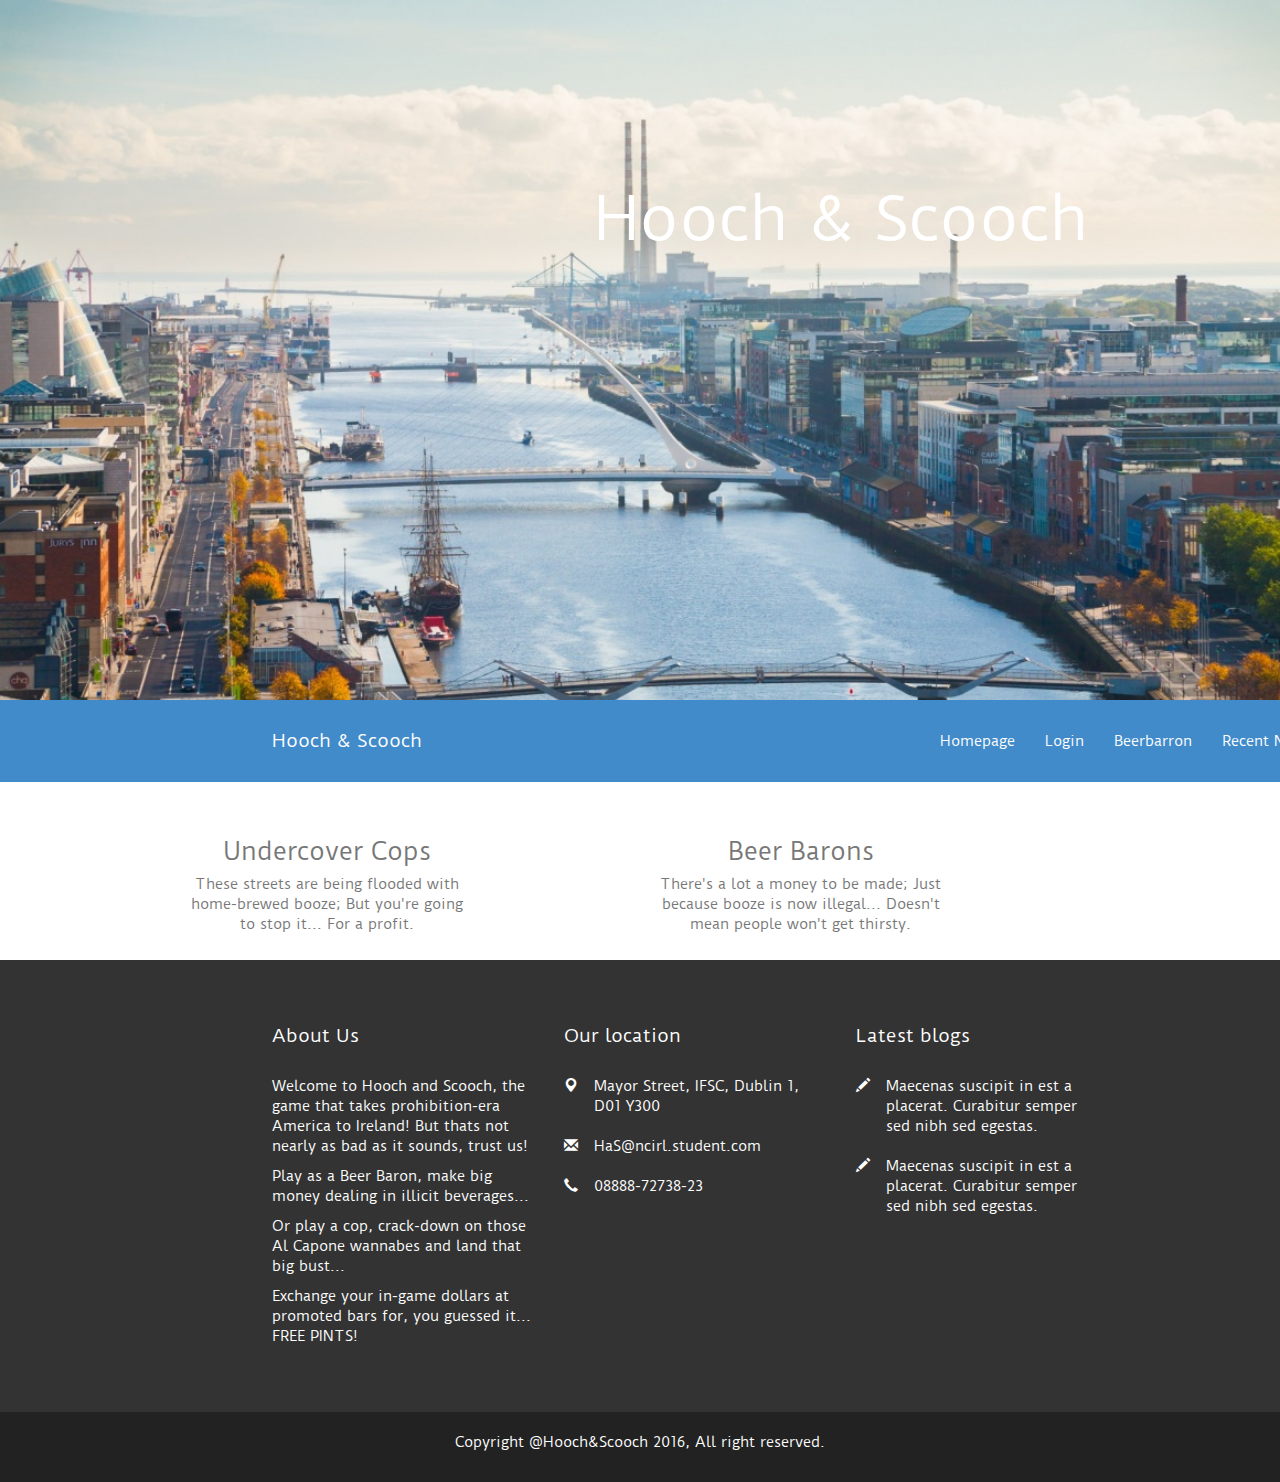
<file: KapukAlas/index.html>
<!DOCTYPE html>
<html>
  <head>
    <title>KapukAlas - Multipurpose template</title>
    <meta name="viewport" content="width=device-width, initial-scale=1.0">
    <!-- Bootstrap -->
    <link href="css/bootstrap.css" rel="stylesheet">
    <link href="css/style.css" rel="stylesheet">
        <script>
function form(){

                $.ajax({
                    url:"form.php",
                })
                .done(function(msg){
                $('#checker').html(msg);
            
                });
            }  
        
    </script>
  </head>
  <body>
    <header>
      <div class="container">
        <center>
            <h1>Hooch & Scooch</h1>
        </center>
      </div>
    </header>


<!-- The Modal -->

    <div id="nav">
    <nav class="navbar navbar-default navbar-static affix-top" role="navigation">
      <!-- Brand and toggle get grouped for better mobile display -->
      <div class="container">
      <div class="navbar-header">
        
        <button type="button" class="navbar-toggle" data-toggle="collapse" data-target="#bs-example-navbar-collapse-1">
          <span class="sr-only">Toggle navigation</span>
          <span class="icon-bar"></span>
          <span class="icon-bar"></span>
          <span class="icon-bar"></span>
        </button>
        <a class="navbar-brand" href="#">Hooch & Scooch</a>
      </div>

      <!-- Collect the nav links, forms, and other content for toggling -->
      <div class="collapse navbar-collapse" id="bs-example-navbar-collapse-1">
        <ul class="nav navbar-nav">
        </ul>
        <ul class="nav navbar-nav navbar-right">
          <li><a href="/KapukAlas/index.html">Homepage</a></li>
          <li><a onclick="document.getElementById('id01').style.display='block'" style="width:auto;">Login</a></li>
          <li><a href="pages/beerbarron.html">Beerbarron</a></li>
          <li class="dropdown">
            <a onclick="getUserLocation();" class="dropdown-toggle" data-toggle="dropdown">Recent Nearby Players <b class="caret"></b></a>
            <ul class="dropdown-menu">
              
            </ul>
          </li>
        </ul>
      </div><!-- /.navbar-collapse -->
    </div>
    </nav>
  </div>
  


<div id="id01" class="modal"> 
    <div id="left" class="modal-contentl animate" class="container">
         <form class="end" action = "pages/login.php" method ="POST">
           <label><b>Username</b></label>
            <center><input type="text" name="Uname" required="true"/></center>
            
             <label><b>Password</b></label>
            <center><input type="password" name="Password" required="true"/></center>
      
      <button  type="submit" name = "formSubmit" value="Submit">Login</button>
      
      
      <input type="checkbox" checked="checked"/> Remember me
            
                <div class="end" style="background-color:#f1f1f1">
      <button type="button" onclick="document.getElementById('id01').style.display='none'" class="cancelbtn">Cancel</button>
      <span class="password">Forgot <a href="#">password?</a></span>
          </form>
        </div>
 
    </div>
  <div class="modal-contentr animate" class="container">
                 <form class="end" action = "form.php" method ="POST">
            <label>First Name:<br/></label>
            <center><input type="text" name="Fname" required="true"/> </center>
            
            <label>Last Name:<br/></label>
            <center><input type="text" name="Lname" required="true"/></center>
            
            <label>Email:<br/></label>
            <center><input type="text" name="Email" required="true"/></center>
            
            <label>Username:<br/></label>
            <center><input type="text" name="Uname" required="true"/></center>
            
            <label>Password:<br/></label>
            <center><input type="password" name="Password" required="true"/></center>
            
            <label>Choose a Character:</label> <br/><br/>
            <select name ="charater">
                <option value = "0">Beer Barron
                
                </option>
                
                <option value = "1" >Cop
                
                </option>
            </select>
            <br/>
            <button type="submit" onclick = "form();"  name = "formSubmit" value="Submit">Submit</button
        </form>
    </div>
</div>


<div id="chatBox" class="modal">
  
  <form class="modal-content animate">
    <div class="imgcontainer" id='chatSpan'>
      <span onclick="document.getElementById('chatBox').style.display='none'" class="close" title="Close Modal">&times;</span>
      
    </div>

    <div class="container">
      <label><b>Message</b></label>
      <input type="textarea" placeholder="Enter your message" name="message"/>

      <label ></label>
        
      <button type="button">Send</button>
      &nbsp;&nbsp;&nbsp;&nbsp;
      <button type="button">Sell Beer</button>
      </div>
    

    
  </form>
</div>



  <div id="wrapper">
  <div id="left">
    <section id="about" class="container">
      <div class="row">
        <div class="col-md-3">
         
          <h3>Undercover Cops</h3>
          <p> These streets are being flooded with home-brewed booze; But you're going to stop it... For a profit. </p>
        </div>
      </div>
    </section>
          <section id="about9" class="container"> 
      <div class="row">
        <div class="col-md-3">
         
          <h3>Beer Barons</h3>
          <p>There's a lot a money to be made; Just because booze is now illegal... Doesn't mean people won't get thirsty.</p>
        </div>
      </div>
    </section>
</div>


  <footer>
    <div class="container">
      <div class="row">
        <div class="col-md-3">
          <h4>About Us</h4>
          <p> Welcome to Hooch and Scooch, the game that takes prohibition-era America to Ireland! But thats not nearly as bad as it sounds, trust us!</p>
          <p> Play as a Beer Baron, make big money dealing in illicit beverages...</p>
          <p> Or play a cop, crack-down on those Al Capone wannabes and land that big bust...</p>
          <p> Exchange your in-game dollars at promoted bars for, you guessed it... FREE PINTS! </p>
        </div>
        <div class="col-md-3">
          <h4>Our location</h4>
          <div class="row">
            <div class="col-md-1"><span class="glyphicon glyphicon-map-marker"></span></div>
            <div class="col-md-10">Mayor Street, IFSC, Dublin 1, D01 Y300</div>
          </div><br>
          <div class="row">
            <div class="col-md-1"><span class="glyphicon glyphicon-envelope"></span></div>
            <div class="col-md-10">HaS@ncirl.student.com</div>
          </div><br>
          <div class="row">
            <div class="col-md-1"><span class="glyphicon glyphicon-earphone"></span></div>
            <div class="col-md-10">08888-72738-23</div>
          </div>
        </div>
        <div class="col-md-3">
          <h4>Latest blogs</h4>
          <div class="row">
            <div class="col-md-1"><span class="glyphicon glyphicon-pencil"></span></div>
            <div class="col-md-10">Maecenas suscipit in est a placerat. Curabitur semper sed nibh sed egestas. </div>
          </div><br>
          <div class="row">
            <div class="col-md-1"><span class="glyphicon glyphicon-pencil"></span></div>
            <div class="col-md-10">Maecenas suscipit in est a placerat. Curabitur semper sed nibh sed egestas. </div>
          </div>
        </div>
      </div>
    </div>
  </footer>  

  <footer id="copyright">
    <p>Copyright @Hooch&Scooch 2016, All right reserved.</p>
  </footer>

    <script src="js/jquery.js"></script>
    <script src="js/bootstrap.min.js"></script>
    <script>
      $(function() {
  $('a[href*=#]:not([href=#])').click(function() {
    if (location.pathname.replace(/^\//,'') == this.pathname.replace(/^\//,'') && location.hostname == this.hostname) {
      var target = $(this.hash);
      target = target.length ? target : $('[name=' + this.hash.slice(1) +']');
      if (target.length) {
        $('html,body').animate({
          scrollTop: target.offset().top
        }, 1000);
        return false;
      }
    }
  });
});

      $(function() {
  //navbar affix
  $('#nav').affix({
    offset: {
      top: $('header').height()
    }
  });
});

      $('#nav .navbar-nav li>a').click(function(){
  var link = $(this).attr('href');
  var posi = $(link).offset().top+20;
  $('body,html').animate({scrollTop:posi},700);
})


      $( document ).ready(function() {
    $("[rel='tooltip']").tooltip();    
 
    $('.thumbnail').hover(
        function(){
            $(this).find('.caption').fadeIn(250);
        },
        function(){
            $(this).find('.caption').fadeOut(205);
        }
    ); 
});
    </script>
    <script>
// Get the modal
var modal = document.getElementById('id01');

// When the user clicks anywhere outside of the modal, close it
window.onclick = function(event) {
    if (event.target == modal) {
        modal.style.display = "none";
    }
}

var chatBox = document.getElementById('chatBox');

// When the user clicks anywhere outside of the modal, close it
window.onclick = function(event) {
    if (event.target == chatBox) {
        chatBox.style.display = "none";
    }
}

</script>

<script>
// Script for geolocation. HTML5 GeoLocation API
function getUserLocation(){
  
  if(navigator.geolocation){
    navigator.geolocation.getCurrentPosition(showPosition);
  } else {
    alert("Cannot find location");
  }
}
function showPosition(position){
  var latitude = position.coords.latitude;
  var longitude = position.coords.longitude;
  
  
  
  alert("Latitude: "+latitude+"  Longitude: "+longitude);
  $('.dropdown-menu').children().empty();
  var chatList = [];

$.ajax({
  url: "./pages/Location.php",
  type: "POST",
  data: {latitude: latitude, longitude: longitude}
  /*dataType: 'json',
    success: function parseData(chatList){
      for(var i=0; i<chatList.length; i++){
        alert(chatList[i].username);
        var element = "<li><a id='userDetails"+i+"' onclick='startChat(this);'>"+chatList[i].username+"&nbsp;&nbsp;&nbsp;&nbsp;&nbsp;&nbsp;"+chatList[i].lastSeen+"</a></li>";
        $('.dropdown-menu').append(element);
      }
    }*/
});

chatList = [
    {"username":"John", "lastSeen":"2 mins ago"}, 
    {"username":"Alan", "lastSeen":"5 mins ago"}, 
    {"username":"Smith", "lastSeen":"7 mins ago"}
];
for(var i=0; i<chatList.length; i++){
        var element = "<li><a id='userDetails"+i+"' onclick='startChat(this);'>"+chatList[i].username+"&nbsp;&nbsp;&nbsp;&nbsp;&nbsp;&nbsp;"+chatList[i].lastSeen+"</a></li>";
        $('.dropdown-menu').append(element);
}
  
}
function startChat(element){
  $('#chatBox').show();
  //$('#chatSpan').empty();
  $('#chatSpan').append("<span>"+$(element).text()+"</span>");
  
}





















/*$('#idofdivwhereyouclick').click(function () {
    var url = $('#idoftagwhereimageispresent').attr('href'),
    image = new Image();
    image.src = url;
    image.onload = function () {
        $('#image-holder').empty().append(image);
    };
    image.onerror = function () {
        $('#image-holder').empty().html('That image is not available.');
    }

    $('#image-holder').empty().html('Loading...');

    return false;
});*/


//place url of image in a <a></a> tag in its href property and make it hidden
//copy url from that tag using above code and place image in new div






</script>

  </body>
</html>
</file>
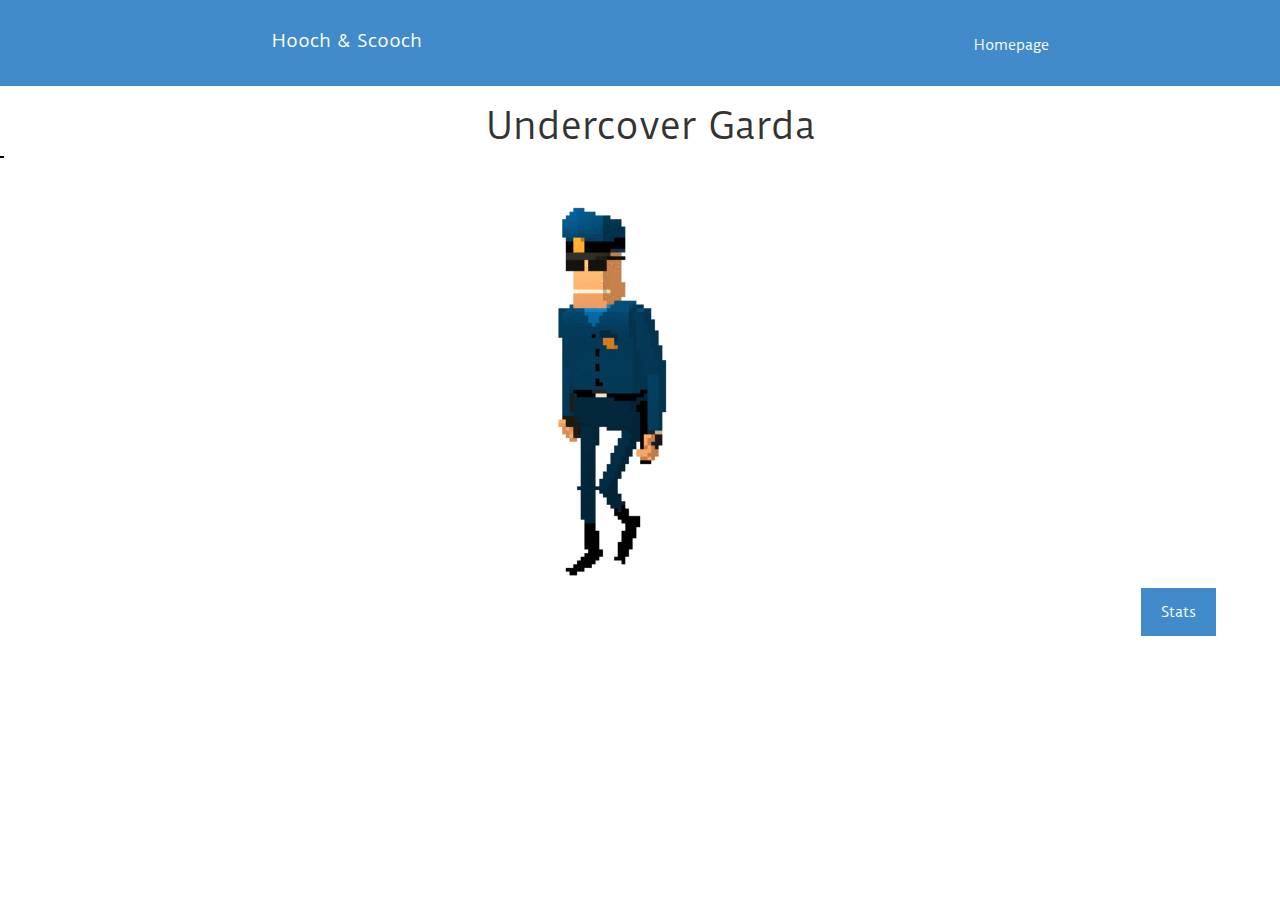
<file: KapukAlas/pages/cop.html>
<!DOCTYPE html>
<html>
    <head>
        <title> </title>
    <link href="../css/bootstrap.css" rel="stylesheet">
    <link href="../css/style.css" rel="stylesheet">
    <script src="https://ajax.googleapis.com/ajax/libs/jquery/1.8.3/jquery.min.js"></script>
    
        <script src="https://ajax.googleapis.com/ajax/libs/jquery/1.8.3/jquery.min.js"></script>
        
        <script>
            setInterval(function() {
             //alert("Lets do it!!")
             request();
             response();
             loadStats();
             
            }, 3000 /*1000 * 60 * 2*/); // where X is your every X minutes
            
function request(){

                $.ajax({
                    url:"copChecker.php",
                })
                .done(function(msg){
                $('#checker').html(msg);
                    
                   // alert(msg);
            
                });
                //alert(msg)
            }

function myNick($Username, $buyer, $item, $amount, $price){
    //alert($buyer);
    
                $.ajax({
                    
                    
                    type: "POST",
                    url: 'copTransaction.php',
                    data: {Username: $Username, item: $item, amount: $amount, price: $price , buyer: $buyer, }
                });
}


        function loadStats(){
             $.ajax({
             url: 'copStats.php'})
            .done (function(data) {
            $('#stats').html(data);
             //alert( "Load was performed." );
             });
         }
        </script>
    </head>
    <body>
        
 
  
  
  <div id="nav" >
    <nav class="navbar navbar-default navbar-static affix-top" role="navigation">
      <!-- Collect the nav links, forms, and other content for toggling -->
      <div class="container">
      <div class="fourbyfour" id="bs-example-navbar-collapse-1">
        <ul class="nav navbar-nav"><a class="navbar-brand" id="title" href="#"><CENTER>Hooch & Scooch</CENTER></a>
        </ul>
        <ul class="nav navbar-nav navbar-right1" class="fourbyfour" style= width:100%;> 
        
          <li id="w"><a href="#" href="/KapukAlas/index.html"><center>Homepage</center></a></li>
            </ul>
          </li>
        </ul>
      </div><!-- /.navbar-collapse -->
    </div>
    </nav>
  </div>
      <div id="headerc" >
        <h1>Undercover Garda</h1>
        </div>
         <div id = "checker">
             
         </div>
         <div id = "response">
             
         </div>
         <div id="imgc">
             <img src="..//img/cop_walks.gif" alt="HTML5 Icon"  style="width:53%;height:53%;">
         </div>
         <div id="br">
        <button type="button" id="bt" onclick="loadStats()">Stats</button>
        </div>
        <div id = "stats">
            
            
        </div>
         


    </body>
</html>
</file>
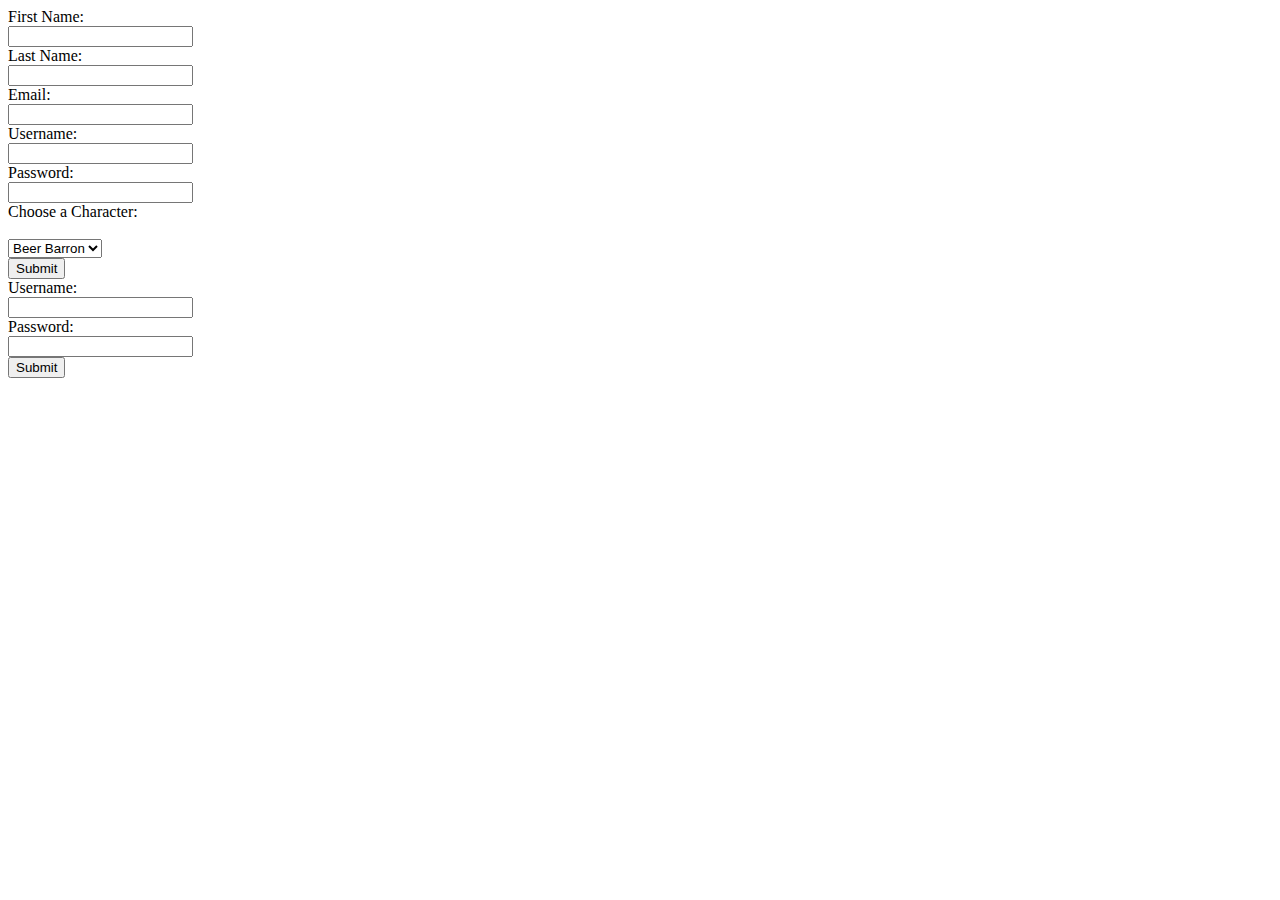
<file: KapukAlas/pages/form.html>
<!DOCTYPE html>
<html>
    <head>
        <title>Form </title>
      <script src="https://ajax.googleapis.com/ajax/libs/jquery/1.8.3/jquery.min.js"></script>
        
    <script>
function form(){

                $.ajax({
                    url:"form.php",
                })
                .done(function(msg){
                $('#checker').html(msg);
            
                });
            }
        
    </script>
    </head>
    <body>
        <form action = "form.php" method ="POST">
            First Name:<br/>
            <input type="text" name="Fname"/>
            <br/>
            Last Name:<br/>
            <input type="text" name="Lname"/>
            <br/>
            Email:<br/>
            <input type="text" name="Email"/>
            <br/>
            Username:<br/>
            <input type="text" name="Uname"/>
            <br/>
            Password:<br/>
            <input type="text" name="Password"/>
            <br/>
            Choose a Character: <br/><br/>
            <select name ="charater">
                <option value = "0">Beer Barron
                
                </option>
                
                <option value = "1" >Cop
                
                </option>
            </select>
            <br/>
            <input type="submit" onclick = "form();"  name = "formSubmit" value="Submit"/>
        </form>
        
        <div id "checker">
            
        </div>
        
         <form action = "login.php" method ="POST">
            Username:<br/>
            <input type="text" name="Uname"/>
            <br/>
            Password:<br/>
            <input type="text" name="Password"/>
            <br/>
            <input type="submit"  name = "formSubmit" value="Submit"/>
        </form>

    </body>
</html>
</file>
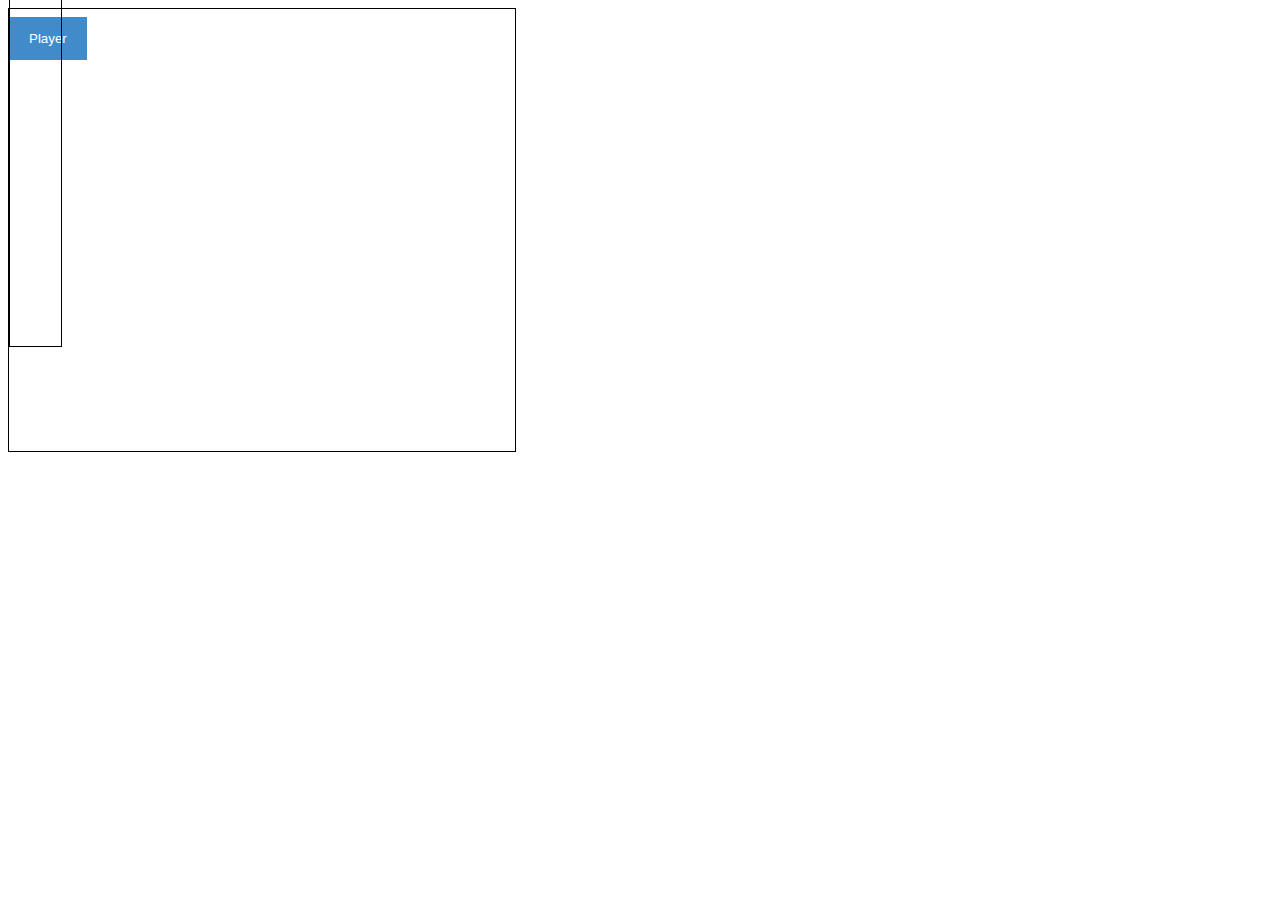
<file: KapukAlas/pages/test.html>
<!DOCTYPE>
<html>
        <link href="../css/style.css" rel="stylesheet">
    <head>
        <title>Testin stuff yo</title>
        
    </head>
    <body>
    
<div id="Player_container">
     <button type="button"  onclick="loadDoc1()">Player</button>
     <div id="player">
                                
                               
    </div>
</div>
    
    <script>
   function loadDoc1(){
                                $.ajax({
                                    url: 'test.php'})
                                    .done (function(data) {
                                    $('#player').html(data);
                                    alert( "Load was performed." );
                                    });
   }
   </script>
    </body>
</html>
</file>
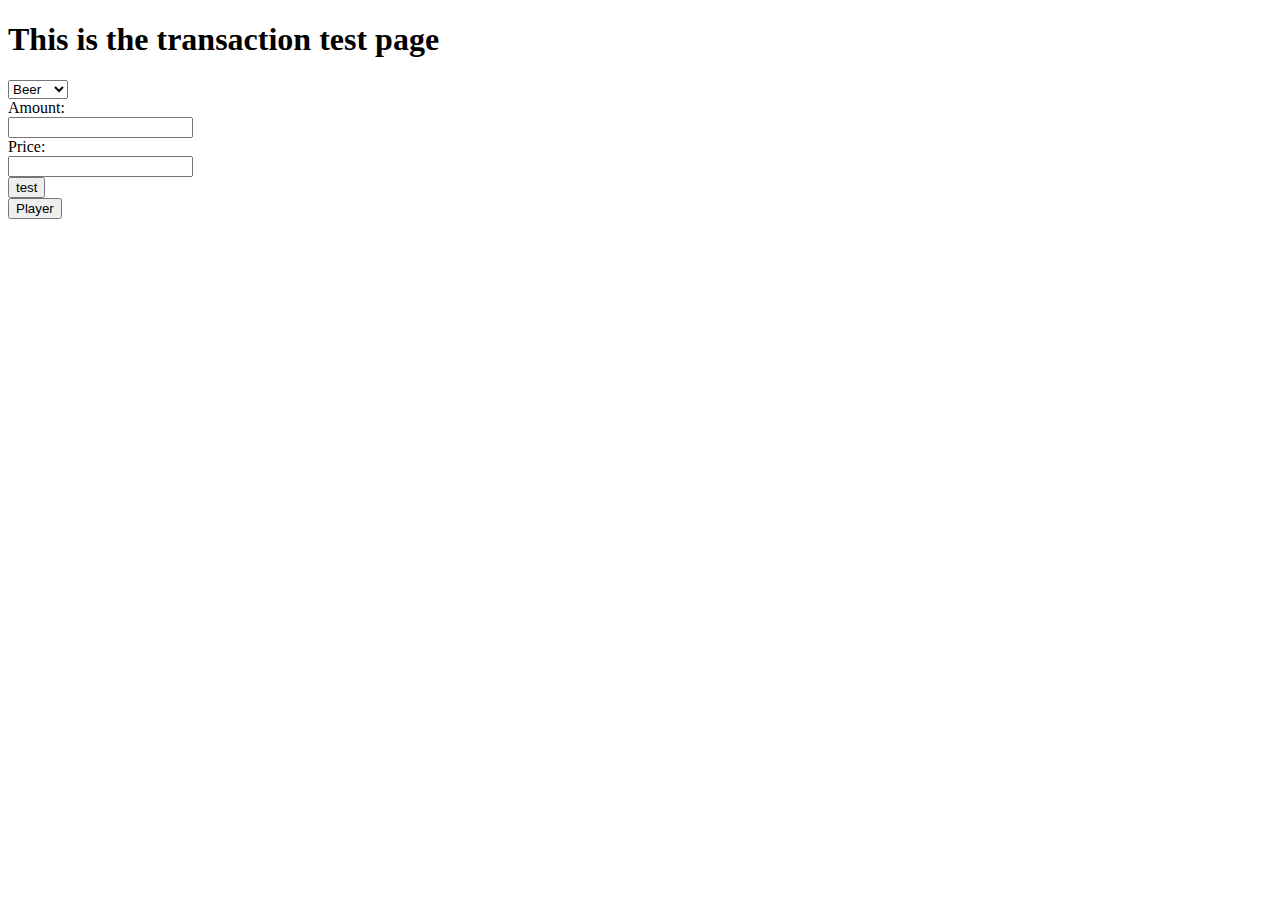
<file: KapukAlas/pages/transaction.html>
<!DOCTYPE html>
<html>
   <head>
      <title> </title>
      <script src="https://ajax.googleapis.com/ajax/libs/jquery/1.8.3/jquery.min.js"></script>
      
      <style type="text/css">
      
      #player{
          width: 300px;
          height: 300px;
          
      }
 table { 
          width: 100%; 
          border-collapse: collapse; 
        }

        tr:nth-of-type(odd) { 
          background: #eee; 
        }
        th { 
          background: #333; 
          color: white; 
          font-weight: bold; 
        }
        td, th { 
          padding: 6px; 
          border: 1px solid #ccc; 
          text-align: left; 
        }
        
        @media 
        only screen and (max-width: 760px),
        (min-device-width: 768px) and (max-device-width: 1024px)  {
        
        	/* Force table to not be like tables anymore */
        	table, thead, tbody, th, td, tr { 
        		display: block; 
        	}
        	
        	/* Hide table headers (but not display: none;, for accessibility) */
        	thead tr { 
        		position: absolute;
        		top: -9999px;
        		left: -9999px;
        	}
        	
        	tr { border: 1px solid #ccc; }
        	
        	td { 
        		/* Behave  like a "row" */
        		border: none;
        		border-bottom: 1px solid #eee; 
        		position: relative;
        		padding-left: 50%; 
        	}
        	
        	td:before { 
        		/* Now like a table header */
        		position: absolute;
        		/* Top/left values mimic padding */
        		top: 6px;
        		left: 6px;
        		width: 45%; 
        		padding-right: 10px; 
        		white-space: nowrap;
        	}
        	    
        	td:nth-of-type(1):before { content: "Username:"; }
          	td:nth-of-type(2):before { content: "Beer:"; }
          	td:nth-of-type(3):before { content: "Spirit:"; }
          	td:nth-of-type(4):before { content: "Money:"; }
        	}
      </style>
   </head>
   <body>
      <h1>This is the transaction test page</h1>
      <div id="Input_form">
          <form>
              <select id = "item">
                  <option value="Beer">Beer</option>
                  <option value="Spirit">Spirits</option>
                  <option value="Wine">Wine</option>
                  <option value="Cider">Cider</option>
              </select><br/>
            Amount:<br/>
            <input id = "amount" type="number" name="amount" min="1"/>
            <br/>
            Price:<br/>
            <input id="price" type="number" name="price" min="1"/>
            <br/>
            
            <button type="button"  onclick="myFunction2()">test</button>
             
          </form>
      </div>
      <div id="Player_container">
         <button type="button"  onclick="loadDoc1()">Player</button>
         <div id="player">
         </div>
         
         <div id = "checker">
             
         </div>
         
        <div id = "checker2">
             
         </div>
       <div id = "response">
             
        </div>
      </div>
     
    <script>
         function loadDoc1(){
             $.ajax({
             url: 'test.php'})
            .done (function(data) {
            $('#player').html(data);
             });
         }
         
         function myFunction2(elem){
             //alert("the element that is being refer5enced is : "+elem);
             var item = document.getElementById("item").value;
             var amount = document.getElementById("amount").value;
             var price = document.getElementById("price").value;
            // alert(elem+" "+item+" "+amount+" "+price);
             //window.location.href = "sellFunction.php?elem=" + elem + "&item=" + item + "&amount=" + amount + "&price=" + price;
             
             
             
                $.ajax({
                    
                    
                    type: "POST",
                    url: 'sellFunction.php',
                    data: {elem: elem, item: item, amount: amount, price: price}
                }).done(function(msg){
                    
                    //alert(msg);
            
                });

         }
        
setInterval(function() {
 //alert("Lets do it!!")
 request();
 response();
 
}, 3000 /*1000 * 60 * 2*/); // where X is your every X minutes

function request(){

                $.ajax({
                    url:"checker.php",
                })
                .done(function(msg){
                $('#checker').html(msg);
                    
                   // alert(msg);
            
                });
                //alert(msg)
            }

function response(){
                 $.ajax({
                    url:"response.php",
                })
                .done(function(msg){
                $('#response').html(msg);
                    
                   // alert(msg);
            
                });
                //alert(msg)
}
    
 
            
function myAccept($Username, $buyer, $item, $amount, $price){
    //alert($buyer);
    
                $.ajax({
                    
                    
                    type: "POST",
                    url: 'checker2.php',
                    data: {Username: $Username, item: $item, amount: $amount, price: $price , buyer: $buyer, }
                }).done(function(msg){
                    //alert($buyer);
                $('#checker2').html(msg);
                });
}

function myDeny($Username, $buyer){
    //alert($buyer);
    
                $.ajax({
                    
                    
                    type: "POST",
                    url: 'checkerDeny.php',
                    data: {Username: $Username, buyer: $buyer, }
                }).done(function(msg){
                    //alert($buyer);
                $('#checker2').html(msg);
                });
}
         
         
</script>

</body>
</html>
</file>
<file: KapukAlas/css/style.css>
@import url(http://fonts.googleapis.com/css?family=Duru+Sans);
body {
	font-family: 'Duru Sans', sans-serif;
}
h1, h2, h3, h4, h5, h6, p {
	font-family: 'Duru Sans', Open Sans Light;
}
header {
	background:url(../img/dub.jpg) no-repeat;
	height:700px;
	width:100%;
	background-size: 100% auto;
	padding-top:50px;
	color: #fff;
}
#collapse-navbar-collapse.bs-example-navbar-collapse-1 {
	width: 100%;
	color:blue;
}
#progress{
	width:50px;border:1px solid #ccc;
}
#container {
  margin: 20px;
  width: 400px;
  height: 8px;
  position: relative;
}
header h1 {
	font-size: 60px;
	margin-top: 120px;
}
.red   {background-color:red;
}
.skroler {
	margin-top: 80px;
	font-size: 18px;
	border: 1px solid #fff;
	width: 43px;
	padding-top: 10px;
	padding-bottom: 5px;
	border-radius: 100%;
}
.skroler a {
	color: #fff;
	text-decoration: none;
	text-align: center;
}
#wrapper {
     width: 100%;
     margin: 0 auto;
     padding: 0;
     overflow: hidden;
     
}
#left{
	text-align: center;
	position: relative;
	max-width:100%;

}
#right{
	text-align: center;
	position: relative;
	width:100%;
	
	
}
#about {
	width:100%;
	margin-right:50%;
	color: #777777;
}

#about.container{
    margin-left:13%;
}

#about9 {
	width:100%;
	margin-left:50%;
	margin-top: -30%;
	color: #777777;

}
#a{
	width:25%;
	color:#FFFFFF !Important;
}
#b{
	width:25%;
}
/* Big Triangle */
svg#bigTriangleColor {
	margin-bottom: -100px;
	pointer-events: none;
}

#bigTriangleColor path {
	fill: #ffffff;
	stroke: #ffffff;
	stroke-width: 2;
}

#portfolio {
	background: #ffffff;
	padding-top: 70px;
	padding-bottom: 70px;
}
#portfolio .col-md-4 {
	margin-bottom: 30px;
}
#portfolio h4 {
	margin-bottom: 60px;
	padding-top: 20px;
	color: #777777;
}
.thumbnail {
    position:relative;
    overflow:hidden;
}

#statb .navbar-default {
  background-color:#FFBF00 ;
}
.caption {
    position:absolute;
    top:0;
    right:0;
    background:rgba(238, 238, 238, 0.90);
    width:100%;
    height:100%;
    padding:2%;
    display: none;
    text-align:center;
    color:#777777 !important;
    font-weight: bold;
    z-index:2;
}
#about3 {
	background: url(../img/bg-about.jpg) no-repeat;
	padding-top: 40px;
	padding-bottom: 40px;
	color: #ffffff;
}
#about3 .glyphicon {
	font-size: 22px;
	margin-bottom: 10px;
	background-color: #333333;
	width: 80px;
	border-radius: 100%;
	padding:28px;
	text-align: center;
}
#about3 .row {
	margin-bottom: 40px;
}
#about3 .feature {
	padding-top: 50px;
}
#about3 h4 {
	font-weight: bold;
}

#imgc{
    margin: auto auto auto 30%;
}

#imgb{
    margin: auto auto auto 33%;
}
#sponsor {
	background: url(../img/bg-sponsor.jpg);
	padding-top: 40px;
	padding-bottom: 60px;
	color: #ffffff;
	text-align: center;
}
#sponsor .row {
	margin-bottom: 40px;
}
#sponsor .space {
	margin-bottom: 40px;
}


footer {
	background: #333333;
	padding-top: 40px;
	padding-bottom: 40px;
	color: #ffffff;
	font-weight: 100;
}
footer h4 {
	margin-bottom: 30px;
}
#copyright {
	padding-bottom: 20px;
	padding-top: 20px;
	background: #222222;
	color: #ffffff;
	text-align: center;
}


@media only screen and (max-width: 480px) {
	.btn-lg {
		margin-bottom: 10px;
	}
	#about .row .col-md-3 {
		margin-bottom: 30px;
	}
	#about2, #about3 .btn {
		width: 100%;
	}
	#about3 .img-mockup {
		display: none;
	}
	#about3 {
		text-align: center;
	}
}
#nav.affix {
    position: fixed;
    top: 0;
    width: 100%;
    z-index:10;
}

#id01 {
	width: 100%
}

input[type=text], input[type=password] {
    width: 80%;
    padding: 12px 20px;
    margin: 8px 0;
    display: block;
    border: 1px solid #ccc;
    box-sizing: border-box;
}

/* Set a style for all buttons */
button {
    background-color: #428bca;
    color: white;
    padding: 14px 20px;
    margin: 8px 0;
    border: none;
    cursor: pointer;
    width: auto;
}

#statbut button{
    background-color: #ffa900;
}
/* Extra styles for the cancel button */
.cancelbtn {
    width: auto;
    padding: 10px 18px;
    background-color: #f44336;
}

/* Center the image and position the close button */
.imgcontainer {
    text-align: center;
    margin: 24px 0 12px 0;
    position: relative;
}

img.avatar {
    width: 40%;
    border-radius: 50%;
}

.container {
    padding: 16px;
    margin-left: 20%;
}
.end {
	width:100%;
	padding: 16px;
}
span.psw {
    float: none;
    padding-top: 16px;
}

/* The Modal (background) */
.modal {
    display: none; /* Hidden by default */
    position: fixed; /* sStay in place */
    z-index: 1; /* Sit on top */
    left: 0;
    top: 0;
    width: 100%; /* Full width */
    height: 100%; /* Full height */
    overflow: auto; /* Enable scroll if needed */
    background-color: rgb(0,0,0); /* Fallback color */
    background-color: rgba(0,0,0,0.4); /* Black w/ opacity */
    padding-top: 60px;
    text-align: center;
}


/* Modal Content/Box */
.modal-contentl {
    background-color: #fefefe;
    margin: 0% 0% 0% 20%; /* 5% from the top, 15% from the bottom and centered */
    border: 1px solid #888;
    width: 25%; /* Could be more or less, depending on screen size */
    float: left;
}
.modal-contentr {
    background-color: #fefefe;
    margin: 0% 20% 0% 0%; /* 5% from the top, 15% from the bottom and centered */
    border: 1px solid #888;
    width: 25%; /* Could be more or less, depending on screen size */
    float: right;
   
}
/* The Close Button (x) */
.close {
    position: absolute;
    right: 25px;
    top: 0;
    color: #000;
    font-size: 35px;
    font-weight: bold;
}

.close:hover,
.close:focus {
    color: red;
    cursor: pointer;
}

/* Add Zoom Animation */
.animate {
    -webkit-animation: animatezoom 0.6s;
    animation: animatezoom 0.6s
}

  #Input_form{
  	border:1px solid black;
  	float:left;
  	width:auto;
  	margin-top: -21.5%;
  	position: inherit;
  }
  
    #Player_container{
  	border:1px solid black;
  	float:left;
  	width:40%;
  	height:50%;
  	position: inherit;
  }
  
    #player{
  	border:1px solid black;
  	position: relative;
  	margin-top:-14.5%;
    width:10%;
    height:350px;
    overflow: scroll;
  }
  
   #checker{
  	border:1px solid black;
  	float:left;
   }

   #checker2{
  	border:1px solid black;
  	float:left;
  }
  
    #response{
  	border:1px solid black;
  	float:left;
  }

#w{
    width: 70%;
    margin-left:13%;
    margin-top:-4%;
    float:right;
}
#title{
    float:left;

}
#headerc{
    margin-left:38%;
}
#headerb{
    margin-left:45%;
}

    #br{
    float:right;
    margin-right: 5%;
    margin-top: -4%;
    }
 .table { 
          width: 100%; 
          border-collapse: collapse; 
        }

        tr:nth-of-type(odd) { 
          background: #eee; 
        }
        th { 
          background: #333; 
          color: white; 
          font-weight: bold; 
        }
        td, th { 
          padding: 6px; 
          border: 1px solid #ccc; 
          text-align: left; 
        }
        
        @media 
        only screen and (max-width: 760px),
        (min-device-width: 768px) and (max-device-width: 1024px)  {
        
        	/* Force table to not be like tables anymore */
        	table, thead, tbody, th, td, tr { 
        		display: block; 
        	}
        	
        	/* Hide table headers (but not display: none;, for accessibility) */
        	thead tr { 
        		position: absolute;
        		top: -9999px;
        		left: -9999px;
        	}
        	
        	tr { border: 1px solid #ccc; }
        	
        	td { 
        		/* Behave  like a "row" */
        		border: none;
        		border-bottom: 1px solid #eee; 
        		position: relative;
        		padding-left: 50%; 
        	}
        	
        	td:before { 
        		/* Now like a table header */
        		position: absolute;
        		/* Top/left values mimic padding */
        		top: 6px;
        		left: 6px;
        		width: 45%; 
        		padding-right: 10px; 
        		white-space: nowrap;
        	}
        	    
        	td:nth-of-type(1):before { content: "Username:"; }
          	td:nth-of-type(2):before { content: "Beer:"; }
          	td:nth-of-type(3):before { content: "Spirit:"; }
          	td:nth-of-type(4):before { content: "Money:"; }
        	}
@-webkit-keyframes animatezoom {
    from {-webkit-transform: scale(0)}
    to {-webkit-transform: scale(1)}
}
    
@keyframes animatezoom {
    from {transform: scale(0)}
    to {transform: scale(1)}
}
@media (max-width: 767px) {
.fourbyfour {
  max-height: 340px;
  width:100%;
  padding-right: 15px;
  padding-left: 15px;
  overflow-x: visible;
  border-top: 1px solid transparent;
  box-shadow: inset 0 1px 0 rgba(255, 255, 255, 0.1);
  -webkit-overflow-scrolling: touch;
}
.lengthnav {
	width:100%;
}
#a{
	width:50%;
}
#b{
	width:50%;
	float:right;
}   
#headerb{
    width:100%;
    margin-left:20%;
}

#imgb{
    max-width:100%;
    position: inherit;
}
#Input_form{
    width:100%;
    margin-top:10%;
}
#Input_form label{
   margin-left:15%;
}
#item{
    margin-left:25%;
    width:40%;
}
#amount{
    margin-left:10%;
    width:80%;
}
#price{
    margin-left:10%;
    width:80%;
}
#player{
    width:100%;
}
#br{
    width:100%;
}
#bt{
    width:100%;
}
#w{
    width:100%;
    margin-left:5%;
}
#title{
    width:100%;
}
#headerc{
    margin-left:5%;
}
}
/* Change styles for span and cancel button on extra small screens */
@media screen and (max-width: 600px) {
    span.psw {
       display: block;
       float: none;
    }
    .cancelbtn {
       width: 100%;
    }
    input[type=text], input[type=password] {
    	width: 100%;
    }
    .modal-contentl{
    	width: 100%;
    	margin-left: 0%;
    }
    .modal-contentr{
    	width: 100%;
    	margin-right: 0%;
    }
    

}
</file>
